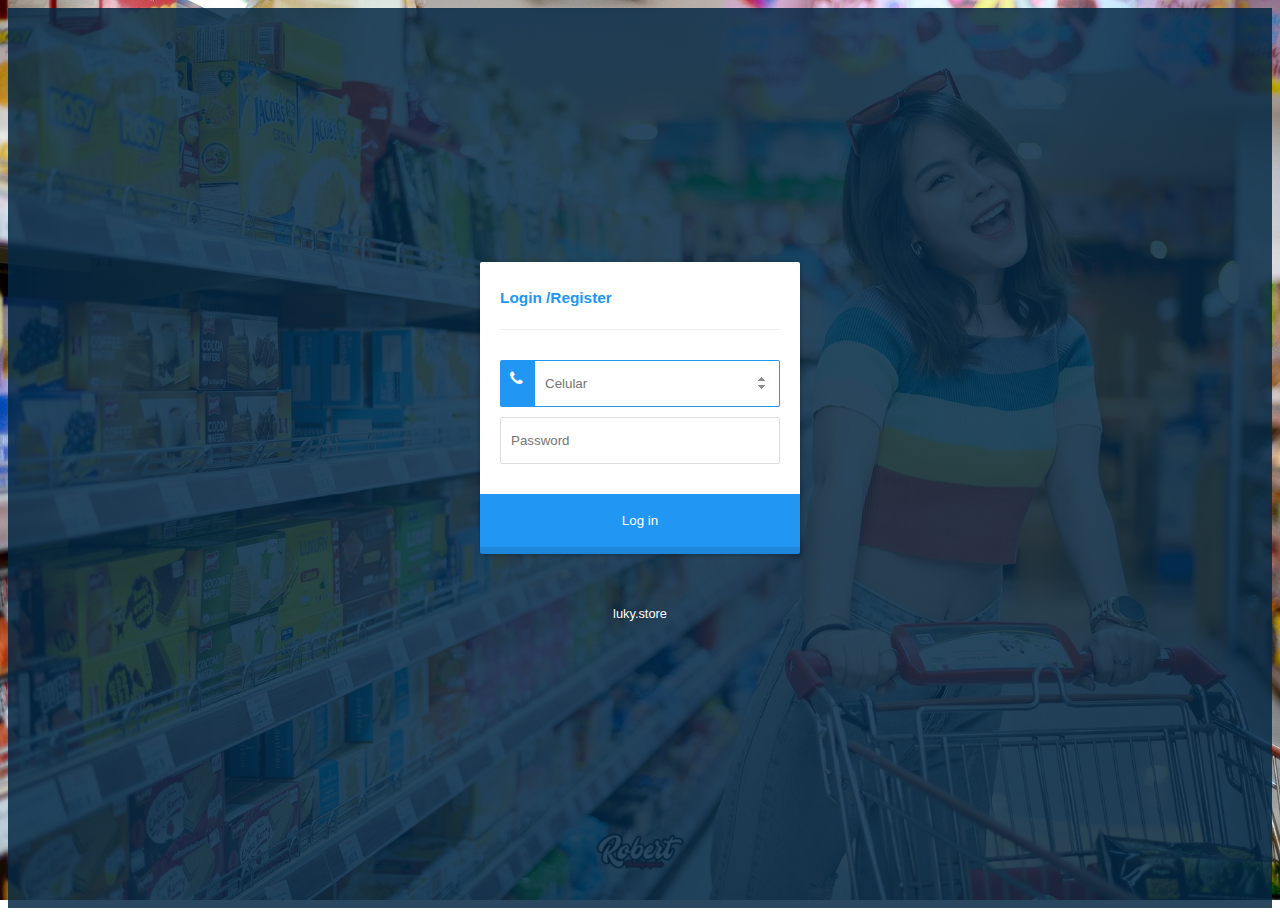
<file: login.html>
<!DOCTYPE html>
<html class=" -moz-" lang="es"><head>
<meta http-equiv="content-type" content="text/html; charset=UTF-8">

  <meta charset="UTF-8">
  
<link rel="apple-touch-icon" type="image/png" href="img/shoppingBag.ico">
<meta name="apple-mobile-web-app-title" content="CodePen">

<link rel="shortcut icon" type="image/x-icon" href="img/shoppingBag.ico">

<link rel="mask-icon" type="image/x-icon" href="img/shoppingBag.ico" color="#111">
<link rel="stylesheet" href="fonts/4.3.0font-awesome.min.css">
  <title>luky's</title>

  <style media="" data-href="https://fonts.googleapis.com/css?family=Open+Sans:400,700">/* cyrillic-ext */
/* latin-ext */
@font-face {
  font-family: 'Open Sans';
  font-style: normal;
  font-weight: 400;
  font-stretch: normal;
  src: url(fonts/memSYaGs126MiZpBA-UvWbX2vVnXBbObj2OVZyOOSr4dVJWUgsjZ0B4taVIGxA.woff2) format('woff2');
  unicode-range: U+0100-024F, U+0259, U+1E00-1EFF, U+2020, U+20A0-20AB, U+20AD-20CF, U+2113, U+2C60-2C7F, U+A720-A7FF;
}
/* latin */
@font-face {
  font-family: 'Open Sans';
  font-style: normal;
  font-weight: 400;
  font-stretch: normal;
  src: url(fonts/memSYaGs126MiZpBA-UvWbX2vVnXBbObj2OVZyOOSr4dVJWUgsjZ0B4taVIGxA.woff2) format('woff2');
  unicode-range: U+0000-00FF, U+0131, U+0152-0153, U+02BB-02BC, U+02C6, U+02DA, U+02DC, U+2000-206F, U+2074, U+20AC, U+2122, U+2191, U+2193, U+2212, U+2215, U+FEFF, U+FFFD;
}

/* latin-ext */
@font-face {
  font-family: 'Open Sans';
  font-style: normal;
  font-weight: 700;
  font-stretch: normal;
  src: url(fonts/memSYaGs126MiZpBA-UvWbX2vVnXBbObj2OVZyOOSr4dVJWUgsjZ0B4taVIGxA.woff2) format('woff2');
  unicode-range: U+0100-024F, U+0259, U+1E00-1EFF, U+2020, U+20A0-20AB, U+20AD-20CF, U+2113, U+2C60-2C7F, U+A720-A7FF;
}
/* latin */
@font-face {
  font-family: 'Open Sans';
  font-style: normal;
  font-weight: 700;
  font-stretch: normal;
  src: url(fonts/memSYaGs126MiZpBA-UvWbX2vVnXBbObj2OVZyOOSr4dVJWUgsjZ0B4taVIGxA.woff2) format('woff2');
  unicode-range: U+0000-00FF, U+0131, U+0152-0153, U+02BB-02BC, U+02C6, U+02DA, U+02DC, U+2000-206F, U+2074, U+20AC, U+2122, U+2191, U+2193, U+2212, U+2215, U+FEFF, U+FFFD;
}
body {
  font-family: "Open Sans", sans-serif;
  height: 100vh;
  background: url("img/grocery-store-wallpapers-108824-683619-3885925.png") 50% fixed;
  background-size: cover;
}

@keyframes spinner {
  0% {
    transform: rotateZ(0deg);
  }
  100% {
    transform: rotateZ(359deg);
  }
}
* {
  box-sizing: border-box;
}

.wrapper {
  display: flex;
  align-items: center;
  flex-direction: column;
  justify-content: center;
  width: 100%;
  min-height: 100%;
  padding: 20px;
  background: rgba(4, 40, 68, 0.85);
}

.login {
  border-radius: 2px 2px 5px 5px;
  padding: 10px 20px 20px 20px;
  width: 90%;
  max-width: 320px;
  background: #ffffff;
  position: relative;
  padding-bottom: 80px;
  box-shadow: 0px 1px 5px rgba(0, 0, 0, 0.3);
}
.login.loading button {
  max-height: 100%;
  padding-top: 50px;
}
.login.loading button .spinner {
  opacity: 1;
  top: 40%;
}
.login.ok button {
  background-color: #8bc34a;
}
.login.ok button .spinner {
  border-radius: 0;
  border-top-color: transparent;
  border-right-color: transparent;
  height: 20px;
  animation: none;
  transform: rotateZ(-45deg);
}
.login input {
  display: block;
  padding: 15px 10px;
  margin-bottom: 10px;
  width: 100%;
  border: 1px solid #ddd;
  transition: border-width 0.2s ease;
  border-radius: 2px;
  color: #ccc;
}
.login input + i.fa {
  color: #fff;
  font-size: 1em;
  position: absolute;
  margin-top: -47px;
  opacity: 0;
  left: 0;
  transition: all 0.1s ease-in;
}
.login input:focus {
  outline: none;
  color: #444;
  border-color: #2196F3;
  border-left-width: 35px;
}
.login input:focus + i.fa {
  opacity: 1;
  left: 30px;
  transition: all 0.25s ease-out;
}
.login a {
  font-size: 0.8em;
  color: #2196F3;
  text-decoration: none;
}
.login .title {
  color: #444;
  font-size: 1.2em;
  font-weight: bold;
  margin: 10px 0 30px 0;
  border-bottom: 1px solid #eee;
  padding-bottom: 20px;
}
.login button {
  width: 100%;
  height: 100%;
  padding: 10px 10px;
  background: #2196F3;
  color: #fff;
  display: block;
  border: none;
  margin-top: 20px;
  position: absolute;
  left: 0;
  bottom: 0;
  max-height: 60px;
  border: 0px solid rgba(0, 0, 0, 0.1);
  border-radius: 0 0 2px 2px;
  transform: rotateZ(0deg);
  transition: all 0.1s ease-out;
  border-bottom-width: 7px;
}
.login button .spinner {
  display: block;
  width: 40px;
  height: 40px;
  position: absolute;
  border: 4px solid #ffffff;
  border-top-color: rgba(255, 255, 255, 0.3);
  border-radius: 100%;
  left: 50%;
  top: 0;
  opacity: 0;
  margin-left: -20px;
  margin-top: -20px;
  animation: spinner 0.6s infinite linear;
  transition: top 0.3s 0.3s ease, opacity 0.3s 0.3s ease, border-radius 0.3s ease;
  box-shadow: 0px 1px 0px rgba(0, 0, 0, 0.2);
}
.login:not(.loading) button:hover {
  box-shadow: 0px 1px 3px #2196F3;
}
.login:not(.loading) button:focus {
  border-bottom-width: 4px;
}

footer {
  display: block;
  padding-top: 50px;
  text-align: center;
  color: #ddd;
  font-weight: normal;
  text-shadow: 0px -1px 0px rgba(0, 0, 0, 0.2);
  font-size: 0.8em;
}
footer a, footer a:link {
  color: #fff;
  text-decoration: none;
}


</style>

  <script>
  window.console = window.console || function(t) {};
</script>

  <script src="js/prefixfree.js"></script>

  
  <script>
  if (document.location.search.match(/type=embed/gi)) {
    window.parent.postMessage("resize", "*");
  }
</script>


</head>

<body translate="no">
  <div class="wrapper">
  <form class="login">
    <p class="title">
      <a href="#" class="register ">Login /Register</a>
    </p>
    <input type="number"  placeholder="Celular" autofocus="">
    <i class="fa fa-phone"></i>
    <input type="password" placeholder="Password" id="pwd1">
    <i class="fa fa-key"></i>

    <input type="password" placeholder="Password"  class="details" style="display: none;">
    <i class="fa fa-key"></i>
   
    <button>
      <i class="spinner"></i>
      <span class="state">Log in</span>
    </button>
  </form>
  <footer><a target="blank" href="#">luky.store</a></footer>
  <p></p>
</div>
<script src="js/stopExecutionOnTimeout-1b93190375e9ccc259df3a57c1abc0e6459972.js"></script>

<script src="js/jquery-3.3.1.min.js"></script>
    <script id="rendered-js"  src="js/myApp.js"></script> 
</body></html>
</file>
<file: fonts/4.3.0font-awesome.min.css>
/*!
 *  Font Awesome 4.3.0 by @davegandy - http://fontawesome.io - @fontawesome
 *  License - http://fontawesome.io/license (Font: SIL OFL 1.1, CSS: MIT License)
 */@font-face{font-family:'FontAwesome';src:url('../fonts/fontawesome-webfont.eot?v=4.3.0');src:url('../fonts/fontawesome-webfont.eot?#iefix&v=4.3.0') format('embedded-opentype'),url('../fonts/fontawesome-webfont.woff2?v=4.3.0') format('woff2'),url('../fonts/fontawesome-webfont.woff?v=4.3.0') format('woff'),url('../fonts/fontawesome-webfont.ttf?v=4.3.0') format('truetype'),url('../fonts/fontawesome-webfont.svg?v=4.3.0#fontawesomeregular') format('svg');font-weight:normal;font-style:normal}.fa{display:inline-block;font:normal normal normal 14px/1 FontAwesome;font-size:inherit;text-rendering:auto;-webkit-font-smoothing:antialiased;-moz-osx-font-smoothing:grayscale;transform:translate(0, 0)}.fa-lg{font-size:1.33333333em;line-height:.75em;vertical-align:-15%}.fa-2x{font-size:2em}.fa-3x{font-size:3em}.fa-4x{font-size:4em}.fa-5x{font-size:5em}.fa-fw{width:1.28571429em;text-align:center}.fa-ul{padding-left:0;margin-left:2.14285714em;list-style-type:none}.fa-ul>li{position:relative}.fa-li{position:absolute;left:-2.14285714em;width:2.14285714em;top:.14285714em;text-align:center}.fa-li.fa-lg{left:-1.85714286em}.fa-border{padding:.2em .25em .15em;border:solid .08em #eee;border-radius:.1em}.pull-right{float:right}.pull-left{float:left}.fa.pull-left{margin-right:.3em}.fa.pull-right{margin-left:.3em}.fa-spin{-webkit-animation:fa-spin 2s infinite linear;animation:fa-spin 2s infinite linear}.fa-pulse{-webkit-animation:fa-spin 1s infinite steps(8);animation:fa-spin 1s infinite steps(8)}@-webkit-keyframes fa-spin{0%{-webkit-transform:rotate(0deg);transform:rotate(0deg)}100%{-webkit-transform:rotate(359deg);transform:rotate(359deg)}}@keyframes fa-spin{0%{-webkit-transform:rotate(0deg);transform:rotate(0deg)}100%{-webkit-transform:rotate(359deg);transform:rotate(359deg)}}.fa-rotate-90{filter:progid:DXImageTransform.Microsoft.BasicImage(rotation=1);-webkit-transform:rotate(90deg);-ms-transform:rotate(90deg);transform:rotate(90deg)}.fa-rotate-180{filter:progid:DXImageTransform.Microsoft.BasicImage(rotation=2);-webkit-transform:rotate(180deg);-ms-transform:rotate(180deg);transform:rotate(180deg)}.fa-rotate-270{filter:progid:DXImageTransform.Microsoft.BasicImage(rotation=3);-webkit-transform:rotate(270deg);-ms-transform:rotate(270deg);transform:rotate(270deg)}.fa-flip-horizontal{filter:progid:DXImageTransform.Microsoft.BasicImage(rotation=0, mirror=1);-webkit-transform:scale(-1, 1);-ms-transform:scale(-1, 1);transform:scale(-1, 1)}.fa-flip-vertical{filter:progid:DXImageTransform.Microsoft.BasicImage(rotation=2, mirror=1);-webkit-transform:scale(1, -1);-ms-transform:scale(1, -1);transform:scale(1, -1)}:root .fa-rotate-90,:root .fa-rotate-180,:root .fa-rotate-270,:root .fa-flip-horizontal,:root .fa-flip-vertical{filter:none}.fa-stack{position:relative;display:inline-block;width:2em;height:2em;line-height:2em;vertical-align:middle}.fa-stack-1x,.fa-stack-2x{position:absolute;left:0;width:100%;text-align:center}.fa-stack-1x{line-height:inherit}.fa-stack-2x{font-size:2em}.fa-inverse{color:#fff}.fa-glass:before{content:"\f000"}.fa-music:before{content:"\f001"}.fa-search:before{content:"\f002"}.fa-envelope-o:before{content:"\f003"}.fa-heart:before{content:"\f004"}.fa-star:before{content:"\f005"}.fa-star-o:before{content:"\f006"}.fa-user:before{content:"\f007"}.fa-film:before{content:"\f008"}.fa-th-large:before{content:"\f009"}.fa-th:before{content:"\f00a"}.fa-th-list:before{content:"\f00b"}.fa-check:before{content:"\f00c"}.fa-remove:before,.fa-close:before,.fa-times:before{content:"\f00d"}.fa-search-plus:before{content:"\f00e"}.fa-search-minus:before{content:"\f010"}.fa-power-off:before{content:"\f011"}.fa-signal:before{content:"\f012"}.fa-gear:before,.fa-cog:before{content:"\f013"}.fa-trash-o:before{content:"\f014"}.fa-home:before{content:"\f015"}.fa-file-o:before{content:"\f016"}.fa-clock-o:before{content:"\f017"}.fa-road:before{content:"\f018"}.fa-download:before{content:"\f019"}.fa-arrow-circle-o-down:before{content:"\f01a"}.fa-arrow-circle-o-up:before{content:"\f01b"}.fa-inbox:before{content:"\f01c"}.fa-play-circle-o:before{content:"\f01d"}.fa-rotate-right:before,.fa-repeat:before{content:"\f01e"}.fa-refresh:before{content:"\f021"}.fa-list-alt:before{content:"\f022"}.fa-lock:before{content:"\f023"}.fa-flag:before{content:"\f024"}.fa-headphones:before{content:"\f025"}.fa-volume-off:before{content:"\f026"}.fa-volume-down:before{content:"\f027"}.fa-volume-up:before{content:"\f028"}.fa-qrcode:before{content:"\f029"}.fa-barcode:before{content:"\f02a"}.fa-tag:before{content:"\f02b"}.fa-tags:before{content:"\f02c"}.fa-book:before{content:"\f02d"}.fa-bookmark:before{content:"\f02e"}.fa-print:before{content:"\f02f"}.fa-camera:before{content:"\f030"}.fa-font:before{content:"\f031"}.fa-bold:before{content:"\f032"}.fa-italic:before{content:"\f033"}.fa-text-height:before{content:"\f034"}.fa-text-width:before{content:"\f035"}.fa-align-left:before{content:"\f036"}.fa-align-center:before{content:"\f037"}.fa-align-right:before{content:"\f038"}.fa-align-justify:before{content:"\f039"}.fa-list:before{content:"\f03a"}.fa-dedent:before,.fa-outdent:before{content:"\f03b"}.fa-indent:before{content:"\f03c"}.fa-video-camera:before{content:"\f03d"}.fa-photo:before,.fa-image:before,.fa-picture-o:before{content:"\f03e"}.fa-pencil:before{content:"\f040"}.fa-map-marker:before{content:"\f041"}.fa-adjust:before{content:"\f042"}.fa-tint:before{content:"\f043"}.fa-edit:before,.fa-pencil-square-o:before{content:"\f044"}.fa-share-square-o:before{content:"\f045"}.fa-check-square-o:before{content:"\f046"}.fa-arrows:before{content:"\f047"}.fa-step-backward:before{content:"\f048"}.fa-fast-backward:before{content:"\f049"}.fa-backward:before{content:"\f04a"}.fa-play:before{content:"\f04b"}.fa-pause:before{content:"\f04c"}.fa-stop:before{content:"\f04d"}.fa-forward:before{content:"\f04e"}.fa-fast-forward:before{content:"\f050"}.fa-step-forward:before{content:"\f051"}.fa-eject:before{content:"\f052"}.fa-chevron-left:before{content:"\f053"}.fa-chevron-right:before{content:"\f054"}.fa-plus-circle:before{content:"\f055"}.fa-minus-circle:before{content:"\f056"}.fa-times-circle:before{content:"\f057"}.fa-check-circle:before{content:"\f058"}.fa-question-circle:before{content:"\f059"}.fa-info-circle:before{content:"\f05a"}.fa-crosshairs:before{content:"\f05b"}.fa-times-circle-o:before{content:"\f05c"}.fa-check-circle-o:before{content:"\f05d"}.fa-ban:before{content:"\f05e"}.fa-arrow-left:before{content:"\f060"}.fa-arrow-right:before{content:"\f061"}.fa-arrow-up:before{content:"\f062"}.fa-arrow-down:before{content:"\f063"}.fa-mail-forward:before,.fa-share:before{content:"\f064"}.fa-expand:before{content:"\f065"}.fa-compress:before{content:"\f066"}.fa-plus:before{content:"\f067"}.fa-minus:before{content:"\f068"}.fa-asterisk:before{content:"\f069"}.fa-exclamation-circle:before{content:"\f06a"}.fa-gift:before{content:"\f06b"}.fa-leaf:before{content:"\f06c"}.fa-fire:before{content:"\f06d"}.fa-eye:before{content:"\f06e"}.fa-eye-slash:before{content:"\f070"}.fa-warning:before,.fa-exclamation-triangle:before{content:"\f071"}.fa-plane:before{content:"\f072"}.fa-calendar:before{content:"\f073"}.fa-random:before{content:"\f074"}.fa-comment:before{content:"\f075"}.fa-magnet:before{content:"\f076"}.fa-chevron-up:before{content:"\f077"}.fa-chevron-down:before{content:"\f078"}.fa-retweet:before{content:"\f079"}.fa-shopping-cart:before{content:"\f07a"}.fa-folder:before{content:"\f07b"}.fa-folder-open:before{content:"\f07c"}.fa-arrows-v:before{content:"\f07d"}.fa-arrows-h:before{content:"\f07e"}.fa-bar-chart-o:before,.fa-bar-chart:before{content:"\f080"}.fa-twitter-square:before{content:"\f081"}.fa-facebook-square:before{content:"\f082"}.fa-camera-retro:before{content:"\f083"}.fa-key:before{content:"\f084"}.fa-gears:before,.fa-cogs:before{content:"\f085"}.fa-comments:before{content:"\f086"}.fa-thumbs-o-up:before{content:"\f087"}.fa-thumbs-o-down:before{content:"\f088"}.fa-star-half:before{content:"\f089"}.fa-heart-o:before{content:"\f08a"}.fa-sign-out:before{content:"\f08b"}.fa-linkedin-square:before{content:"\f08c"}.fa-thumb-tack:before{content:"\f08d"}.fa-external-link:before{content:"\f08e"}.fa-sign-in:before{content:"\f090"}.fa-trophy:before{content:"\f091"}.fa-github-square:before{content:"\f092"}.fa-upload:before{content:"\f093"}.fa-lemon-o:before{content:"\f094"}.fa-phone:before{content:"\f095"}.fa-square-o:before{content:"\f096"}.fa-bookmark-o:before{content:"\f097"}.fa-phone-square:before{content:"\f098"}.fa-twitter:before{content:"\f099"}.fa-facebook-f:before,.fa-facebook:before{content:"\f09a"}.fa-github:before{content:"\f09b"}.fa-unlock:before{content:"\f09c"}.fa-credit-card:before{content:"\f09d"}.fa-rss:before{content:"\f09e"}.fa-hdd-o:before{content:"\f0a0"}.fa-bullhorn:before{content:"\f0a1"}.fa-bell:before{content:"\f0f3"}.fa-certificate:before{content:"\f0a3"}.fa-hand-o-right:before{content:"\f0a4"}.fa-hand-o-left:before{content:"\f0a5"}.fa-hand-o-up:before{content:"\f0a6"}.fa-hand-o-down:before{content:"\f0a7"}.fa-arrow-circle-left:before{content:"\f0a8"}.fa-arrow-circle-right:before{content:"\f0a9"}.fa-arrow-circle-up:before{content:"\f0aa"}.fa-arrow-circle-down:before{content:"\f0ab"}.fa-globe:before{content:"\f0ac"}.fa-wrench:before{content:"\f0ad"}.fa-tasks:before{content:"\f0ae"}.fa-filter:before{content:"\f0b0"}.fa-briefcase:before{content:"\f0b1"}.fa-arrows-alt:before{content:"\f0b2"}.fa-group:before,.fa-users:before{content:"\f0c0"}.fa-chain:before,.fa-link:before{content:"\f0c1"}.fa-cloud:before{content:"\f0c2"}.fa-flask:before{content:"\f0c3"}.fa-cut:before,.fa-scissors:before{content:"\f0c4"}.fa-copy:before,.fa-files-o:before{content:"\f0c5"}.fa-paperclip:before{content:"\f0c6"}.fa-save:before,.fa-floppy-o:before{content:"\f0c7"}.fa-square:before{content:"\f0c8"}.fa-navicon:before,.fa-reorder:before,.fa-bars:before{content:"\f0c9"}.fa-list-ul:before{content:"\f0ca"}.fa-list-ol:before{content:"\f0cb"}.fa-strikethrough:before{content:"\f0cc"}.fa-underline:before{content:"\f0cd"}.fa-table:before{content:"\f0ce"}.fa-magic:before{content:"\f0d0"}.fa-truck:before{content:"\f0d1"}.fa-pinterest:before{content:"\f0d2"}.fa-pinterest-square:before{content:"\f0d3"}.fa-google-plus-square:before{content:"\f0d4"}.fa-google-plus:before{content:"\f0d5"}.fa-money:before{content:"\f0d6"}.fa-caret-down:before{content:"\f0d7"}.fa-caret-up:before{content:"\f0d8"}.fa-caret-left:before{content:"\f0d9"}.fa-caret-right:before{content:"\f0da"}.fa-columns:before{content:"\f0db"}.fa-unsorted:before,.fa-sort:before{content:"\f0dc"}.fa-sort-down:before,.fa-sort-desc:before{content:"\f0dd"}.fa-sort-up:before,.fa-sort-asc:before{content:"\f0de"}.fa-envelope:before{content:"\f0e0"}.fa-linkedin:before{content:"\f0e1"}.fa-rotate-left:before,.fa-undo:before{content:"\f0e2"}.fa-legal:before,.fa-gavel:before{content:"\f0e3"}.fa-dashboard:before,.fa-tachometer:before{content:"\f0e4"}.fa-comment-o:before{content:"\f0e5"}.fa-comments-o:before{content:"\f0e6"}.fa-flash:before,.fa-bolt:before{content:"\f0e7"}.fa-sitemap:before{content:"\f0e8"}.fa-umbrella:before{content:"\f0e9"}.fa-paste:before,.fa-clipboard:before{content:"\f0ea"}.fa-lightbulb-o:before{content:"\f0eb"}.fa-exchange:before{content:"\f0ec"}.fa-cloud-download:before{content:"\f0ed"}.fa-cloud-upload:before{content:"\f0ee"}.fa-user-md:before{content:"\f0f0"}.fa-stethoscope:before{content:"\f0f1"}.fa-suitcase:before{content:"\f0f2"}.fa-bell-o:before{content:"\f0a2"}.fa-coffee:before{content:"\f0f4"}.fa-cutlery:before{content:"\f0f5"}.fa-file-text-o:before{content:"\f0f6"}.fa-building-o:before{content:"\f0f7"}.fa-hospital-o:before{content:"\f0f8"}.fa-ambulance:before{content:"\f0f9"}.fa-medkit:before{content:"\f0fa"}.fa-fighter-jet:before{content:"\f0fb"}.fa-beer:before{content:"\f0fc"}.fa-h-square:before{content:"\f0fd"}.fa-plus-square:before{content:"\f0fe"}.fa-angle-double-left:before{content:"\f100"}.fa-angle-double-right:before{content:"\f101"}.fa-angle-double-up:before{content:"\f102"}.fa-angle-double-down:before{content:"\f103"}.fa-angle-left:before{content:"\f104"}.fa-angle-right:before{content:"\f105"}.fa-angle-up:before{content:"\f106"}.fa-angle-down:before{content:"\f107"}.fa-desktop:before{content:"\f108"}.fa-laptop:before{content:"\f109"}.fa-tablet:before{content:"\f10a"}.fa-mobile-phone:before,.fa-mobile:before{content:"\f10b"}.fa-circle-o:before{content:"\f10c"}.fa-quote-left:before{content:"\f10d"}.fa-quote-right:before{content:"\f10e"}.fa-spinner:before{content:"\f110"}.fa-circle:before{content:"\f111"}.fa-mail-reply:before,.fa-reply:before{content:"\f112"}.fa-github-alt:before{content:"\f113"}.fa-folder-o:before{content:"\f114"}.fa-folder-open-o:before{content:"\f115"}.fa-smile-o:before{content:"\f118"}.fa-frown-o:before{content:"\f119"}.fa-meh-o:before{content:"\f11a"}.fa-gamepad:before{content:"\f11b"}.fa-keyboard-o:before{content:"\f11c"}.fa-flag-o:before{content:"\f11d"}.fa-flag-checkered:before{content:"\f11e"}.fa-terminal:before{content:"\f120"}.fa-code:before{content:"\f121"}.fa-mail-reply-all:before,.fa-reply-all:before{content:"\f122"}.fa-star-half-empty:before,.fa-star-half-full:before,.fa-star-half-o:before{content:"\f123"}.fa-location-arrow:before{content:"\f124"}.fa-crop:before{content:"\f125"}.fa-code-fork:before{content:"\f126"}.fa-unlink:before,.fa-chain-broken:before{content:"\f127"}.fa-question:before{content:"\f128"}.fa-info:before{content:"\f129"}.fa-exclamation:before{content:"\f12a"}.fa-superscript:before{content:"\f12b"}.fa-subscript:before{content:"\f12c"}.fa-eraser:before{content:"\f12d"}.fa-puzzle-piece:before{content:"\f12e"}.fa-microphone:before{content:"\f130"}.fa-microphone-slash:before{content:"\f131"}.fa-shield:before{content:"\f132"}.fa-calendar-o:before{content:"\f133"}.fa-fire-extinguisher:before{content:"\f134"}.fa-rocket:before{content:"\f135"}.fa-maxcdn:before{content:"\f136"}.fa-chevron-circle-left:before{content:"\f137"}.fa-chevron-circle-right:before{content:"\f138"}.fa-chevron-circle-up:before{content:"\f139"}.fa-chevron-circle-down:before{content:"\f13a"}.fa-html5:before{content:"\f13b"}.fa-css3:before{content:"\f13c"}.fa-anchor:before{content:"\f13d"}.fa-unlock-alt:before{content:"\f13e"}.fa-bullseye:before{content:"\f140"}.fa-ellipsis-h:before{content:"\f141"}.fa-ellipsis-v:before{content:"\f142"}.fa-rss-square:before{content:"\f143"}.fa-play-circle:before{content:"\f144"}.fa-ticket:before{content:"\f145"}.fa-minus-square:before{content:"\f146"}.fa-minus-square-o:before{content:"\f147"}.fa-level-up:before{content:"\f148"}.fa-level-down:before{content:"\f149"}.fa-check-square:before{content:"\f14a"}.fa-pencil-square:before{content:"\f14b"}.fa-external-link-square:before{content:"\f14c"}.fa-share-square:before{content:"\f14d"}.fa-compass:before{content:"\f14e"}.fa-toggle-down:before,.fa-caret-square-o-down:before{content:"\f150"}.fa-toggle-up:before,.fa-caret-square-o-up:before{content:"\f151"}.fa-toggle-right:before,.fa-caret-square-o-right:before{content:"\f152"}.fa-euro:before,.fa-eur:before{content:"\f153"}.fa-gbp:before{content:"\f154"}.fa-dollar:before,.fa-usd:before{content:"\f155"}.fa-rupee:before,.fa-inr:before{content:"\f156"}.fa-cny:before,.fa-rmb:before,.fa-yen:before,.fa-jpy:before{content:"\f157"}.fa-ruble:before,.fa-rouble:before,.fa-rub:before{content:"\f158"}.fa-won:before,.fa-krw:before{content:"\f159"}.fa-bitcoin:before,.fa-btc:before{content:"\f15a"}.fa-file:before{content:"\f15b"}.fa-file-text:before{content:"\f15c"}.fa-sort-alpha-asc:before{content:"\f15d"}.fa-sort-alpha-desc:before{content:"\f15e"}.fa-sort-amount-asc:before{content:"\f160"}.fa-sort-amount-desc:before{content:"\f161"}.fa-sort-numeric-asc:before{content:"\f162"}.fa-sort-numeric-desc:before{content:"\f163"}.fa-thumbs-up:before{content:"\f164"}.fa-thumbs-down:before{content:"\f165"}.fa-youtube-square:before{content:"\f166"}.fa-youtube:before{content:"\f167"}.fa-xing:before{content:"\f168"}.fa-xing-square:before{content:"\f169"}.fa-youtube-play:before{content:"\f16a"}.fa-dropbox:before{content:"\f16b"}.fa-stack-overflow:before{content:"\f16c"}.fa-instagram:before{content:"\f16d"}.fa-flickr:before{content:"\f16e"}.fa-adn:before{content:"\f170"}.fa-bitbucket:before{content:"\f171"}.fa-bitbucket-square:before{content:"\f172"}.fa-tumblr:before{content:"\f173"}.fa-tumblr-square:before{content:"\f174"}.fa-long-arrow-down:before{content:"\f175"}.fa-long-arrow-up:before{content:"\f176"}.fa-long-arrow-left:before{content:"\f177"}.fa-long-arrow-right:before{content:"\f178"}.fa-apple:before{content:"\f179"}.fa-windows:before{content:"\f17a"}.fa-android:before{content:"\f17b"}.fa-linux:before{content:"\f17c"}.fa-dribbble:before{content:"\f17d"}.fa-skype:before{content:"\f17e"}.fa-foursquare:before{content:"\f180"}.fa-trello:before{content:"\f181"}.fa-female:before{content:"\f182"}.fa-male:before{content:"\f183"}.fa-gittip:before,.fa-gratipay:before{content:"\f184"}.fa-sun-o:before{content:"\f185"}.fa-moon-o:before{content:"\f186"}.fa-archive:before{content:"\f187"}.fa-bug:before{content:"\f188"}.fa-vk:before{content:"\f189"}.fa-weibo:before{content:"\f18a"}.fa-renren:before{content:"\f18b"}.fa-pagelines:before{content:"\f18c"}.fa-stack-exchange:before{content:"\f18d"}.fa-arrow-circle-o-right:before{content:"\f18e"}.fa-arrow-circle-o-left:before{content:"\f190"}.fa-toggle-left:before,.fa-caret-square-o-left:before{content:"\f191"}.fa-dot-circle-o:before{content:"\f192"}.fa-wheelchair:before{content:"\f193"}.fa-vimeo-square:before{content:"\f194"}.fa-turkish-lira:before,.fa-try:before{content:"\f195"}.fa-plus-square-o:before{content:"\f196"}.fa-space-shuttle:before{content:"\f197"}.fa-slack:before{content:"\f198"}.fa-envelope-square:before{content:"\f199"}.fa-wordpress:before{content:"\f19a"}.fa-openid:before{content:"\f19b"}.fa-institution:before,.fa-bank:before,.fa-university:before{content:"\f19c"}.fa-mortar-board:before,.fa-graduation-cap:before{content:"\f19d"}.fa-yahoo:before{content:"\f19e"}.fa-google:before{content:"\f1a0"}.fa-reddit:before{content:"\f1a1"}.fa-reddit-square:before{content:"\f1a2"}.fa-stumbleupon-circle:before{content:"\f1a3"}.fa-stumbleupon:before{content:"\f1a4"}.fa-delicious:before{content:"\f1a5"}.fa-digg:before{content:"\f1a6"}.fa-pied-piper:before{content:"\f1a7"}.fa-pied-piper-alt:before{content:"\f1a8"}.fa-drupal:before{content:"\f1a9"}.fa-joomla:before{content:"\f1aa"}.fa-language:before{content:"\f1ab"}.fa-fax:before{content:"\f1ac"}.fa-building:before{content:"\f1ad"}.fa-child:before{content:"\f1ae"}.fa-paw:before{content:"\f1b0"}.fa-spoon:before{content:"\f1b1"}.fa-cube:before{content:"\f1b2"}.fa-cubes:before{content:"\f1b3"}.fa-behance:before{content:"\f1b4"}.fa-behance-square:before{content:"\f1b5"}.fa-steam:before{content:"\f1b6"}.fa-steam-square:before{content:"\f1b7"}.fa-recycle:before{content:"\f1b8"}.fa-automobile:before,.fa-car:before{content:"\f1b9"}.fa-cab:before,.fa-taxi:before{content:"\f1ba"}.fa-tree:before{content:"\f1bb"}.fa-spotify:before{content:"\f1bc"}.fa-deviantart:before{content:"\f1bd"}.fa-soundcloud:before{content:"\f1be"}.fa-database:before{content:"\f1c0"}.fa-file-pdf-o:before{content:"\f1c1"}.fa-file-word-o:before{content:"\f1c2"}.fa-file-excel-o:before{content:"\f1c3"}.fa-file-powerpoint-o:before{content:"\f1c4"}.fa-file-photo-o:before,.fa-file-picture-o:before,.fa-file-image-o:before{content:"\f1c5"}.fa-file-zip-o:before,.fa-file-archive-o:before{content:"\f1c6"}.fa-file-sound-o:before,.fa-file-audio-o:before{content:"\f1c7"}.fa-file-movie-o:before,.fa-file-video-o:before{content:"\f1c8"}.fa-file-code-o:before{content:"\f1c9"}.fa-vine:before{content:"\f1ca"}.fa-codepen:before{content:"\f1cb"}.fa-jsfiddle:before{content:"\f1cc"}.fa-life-bouy:before,.fa-life-buoy:before,.fa-life-saver:before,.fa-support:before,.fa-life-ring:before{content:"\f1cd"}.fa-circle-o-notch:before{content:"\f1ce"}.fa-ra:before,.fa-rebel:before{content:"\f1d0"}.fa-ge:before,.fa-empire:before{content:"\f1d1"}.fa-git-square:before{content:"\f1d2"}.fa-git:before{content:"\f1d3"}.fa-hacker-news:before{content:"\f1d4"}.fa-tencent-weibo:before{content:"\f1d5"}.fa-qq:before{content:"\f1d6"}.fa-wechat:before,.fa-weixin:before{content:"\f1d7"}.fa-send:before,.fa-paper-plane:before{content:"\f1d8"}.fa-send-o:before,.fa-paper-plane-o:before{content:"\f1d9"}.fa-history:before{content:"\f1da"}.fa-genderless:before,.fa-circle-thin:before{content:"\f1db"}.fa-header:before{content:"\f1dc"}.fa-paragraph:before{content:"\f1dd"}.fa-sliders:before{content:"\f1de"}.fa-share-alt:before{content:"\f1e0"}.fa-share-alt-square:before{content:"\f1e1"}.fa-bomb:before{content:"\f1e2"}.fa-soccer-ball-o:before,.fa-futbol-o:before{content:"\f1e3"}.fa-tty:before{content:"\f1e4"}.fa-binoculars:before{content:"\f1e5"}.fa-plug:before{content:"\f1e6"}.fa-slideshare:before{content:"\f1e7"}.fa-twitch:before{content:"\f1e8"}.fa-yelp:before{content:"\f1e9"}.fa-newspaper-o:before{content:"\f1ea"}.fa-wifi:before{content:"\f1eb"}.fa-calculator:before{content:"\f1ec"}.fa-paypal:before{content:"\f1ed"}.fa-google-wallet:before{content:"\f1ee"}.fa-cc-visa:before{content:"\f1f0"}.fa-cc-mastercard:before{content:"\f1f1"}.fa-cc-discover:before{content:"\f1f2"}.fa-cc-amex:before{content:"\f1f3"}.fa-cc-paypal:before{content:"\f1f4"}.fa-cc-stripe:before{content:"\f1f5"}.fa-bell-slash:before{content:"\f1f6"}.fa-bell-slash-o:before{content:"\f1f7"}.fa-trash:before{content:"\f1f8"}.fa-copyright:before{content:"\f1f9"}.fa-at:before{content:"\f1fa"}.fa-eyedropper:before{content:"\f1fb"}.fa-paint-brush:before{content:"\f1fc"}.fa-birthday-cake:before{content:"\f1fd"}.fa-area-chart:before{content:"\f1fe"}.fa-pie-chart:before{content:"\f200"}.fa-line-chart:before{content:"\f201"}.fa-lastfm:before{content:"\f202"}.fa-lastfm-square:before{content:"\f203"}.fa-toggle-off:before{content:"\f204"}.fa-toggle-on:before{content:"\f205"}.fa-bicycle:before{content:"\f206"}.fa-bus:before{content:"\f207"}.fa-ioxhost:before{content:"\f208"}.fa-angellist:before{content:"\f209"}.fa-cc:before{content:"\f20a"}.fa-shekel:before,.fa-sheqel:before,.fa-ils:before{content:"\f20b"}.fa-meanpath:before{content:"\f20c"}.fa-buysellads:before{content:"\f20d"}.fa-connectdevelop:before{content:"\f20e"}.fa-dashcube:before{content:"\f210"}.fa-forumbee:before{content:"\f211"}.fa-leanpub:before{content:"\f212"}.fa-sellsy:before{content:"\f213"}.fa-shirtsinbulk:before{content:"\f214"}.fa-simplybuilt:before{content:"\f215"}.fa-skyatlas:before{content:"\f216"}.fa-cart-plus:before{content:"\f217"}.fa-cart-arrow-down:before{content:"\f218"}.fa-diamond:before{content:"\f219"}.fa-ship:before{content:"\f21a"}.fa-user-secret:before{content:"\f21b"}.fa-motorcycle:before{content:"\f21c"}.fa-street-view:before{content:"\f21d"}.fa-heartbeat:before{content:"\f21e"}.fa-venus:before{content:"\f221"}.fa-mars:before{content:"\f222"}.fa-mercury:before{content:"\f223"}.fa-transgender:before{content:"\f224"}.fa-transgender-alt:before{content:"\f225"}.fa-venus-double:before{content:"\f226"}.fa-mars-double:before{content:"\f227"}.fa-venus-mars:before{content:"\f228"}.fa-mars-stroke:before{content:"\f229"}.fa-mars-stroke-v:before{content:"\f22a"}.fa-mars-stroke-h:before{content:"\f22b"}.fa-neuter:before{content:"\f22c"}.fa-facebook-official:before{content:"\f230"}.fa-pinterest-p:before{content:"\f231"}.fa-whatsapp:before{content:"\f232"}.fa-server:before{content:"\f233"}.fa-user-plus:before{content:"\f234"}.fa-user-times:before{content:"\f235"}.fa-hotel:before,.fa-bed:before{content:"\f236"}.fa-viacoin:before{content:"\f237"}.fa-train:before{content:"\f238"}.fa-subway:before{content:"\f239"}.fa-medium:before{content:"\f23a"}
</file>
